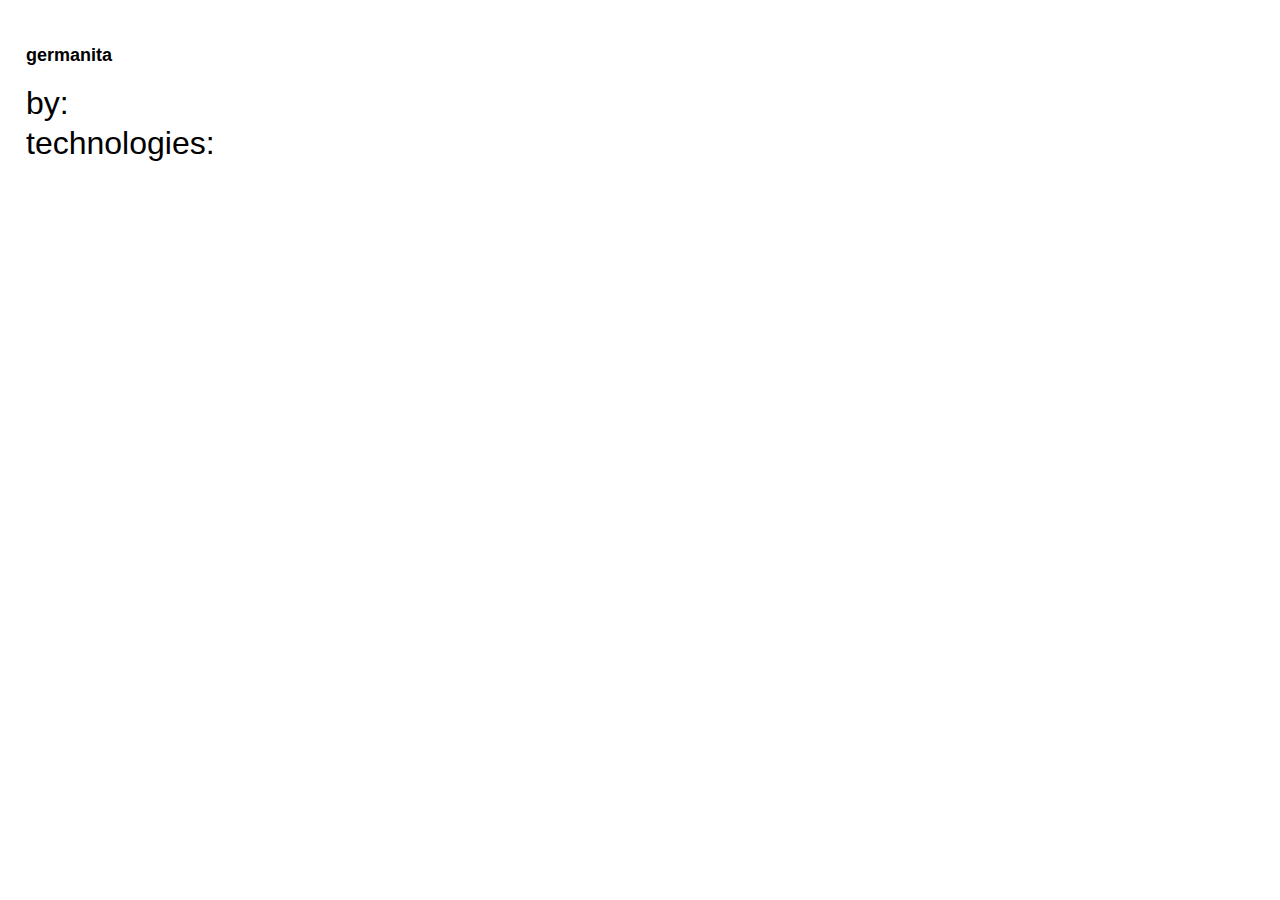
<file: about.html>
<html>
<head>
  <title>germanita | about</title>
  <link href="fonts-base-reset.css" rel="stylesheet" type="text/css">
<style>
	#content {
		font-size: xx-large;
	}
	#main {
		padding: 2em;
	}
</style>
</head>
<body>
	
	<div id="main">
	
		<h1>germanita</h1>

		<div id="content">
			<div>by: </div>
			<div><!--  images --></div>
			<div>technologies: </div>
		</div>
		
	</div>
</body>
</html>
</file>
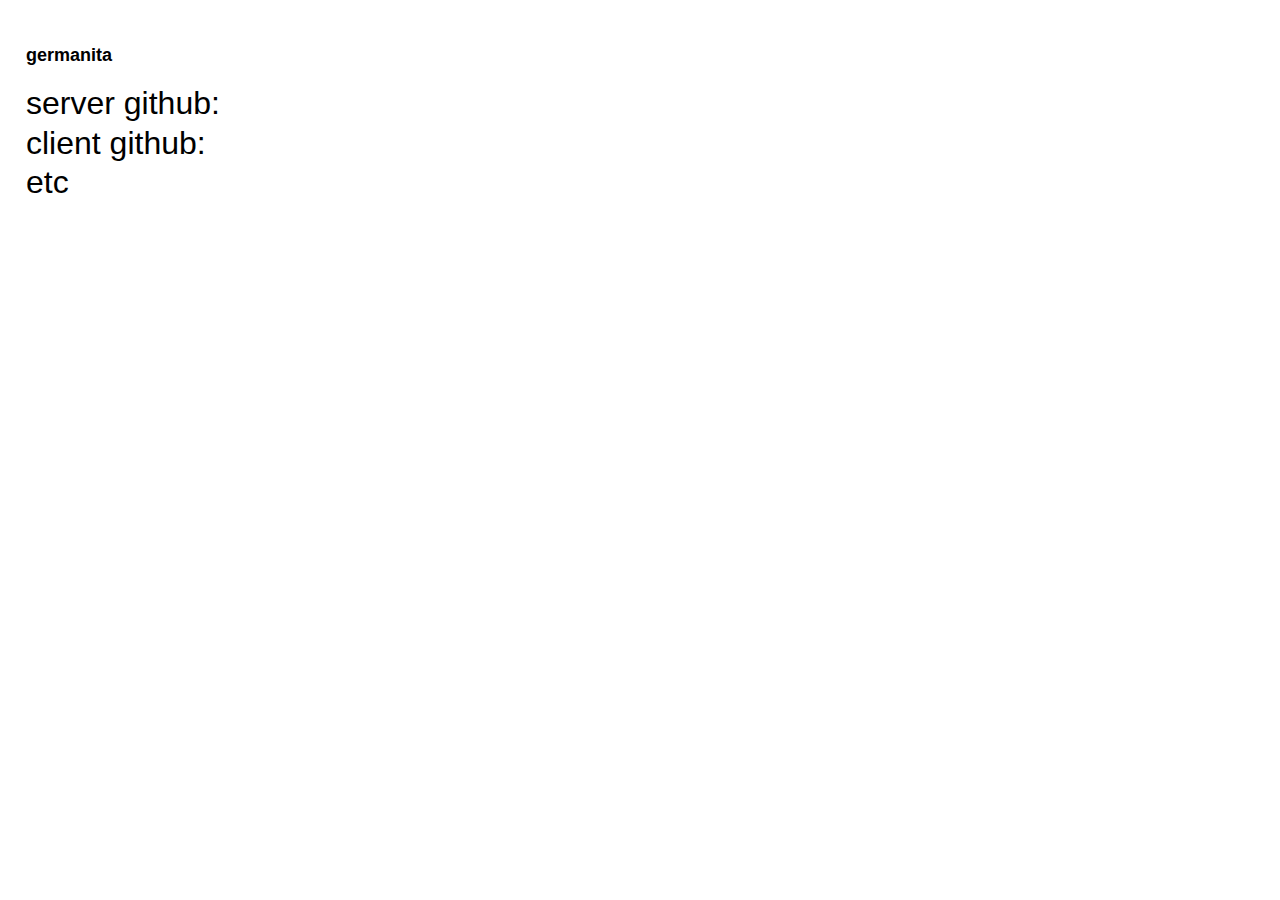
<file: links.html>
<html>
<head>
  <title>germanita | about</title>
  <link href="fonts-base-reset.css" rel="stylesheet" type="text/css">
<style>
	#content {
		font-size: xx-large;
	}
	#main {
		padding: 2em;
	}
</style>
</head>
<body>
	
	<div id="main">
	
		<h1>germanita</h1>

		<div id="content">
			<div>server github:</div>
			<div>client github:</div>
			<div>etc</div>
		</div>
		
	</div>
</body>
</html>
</file>
